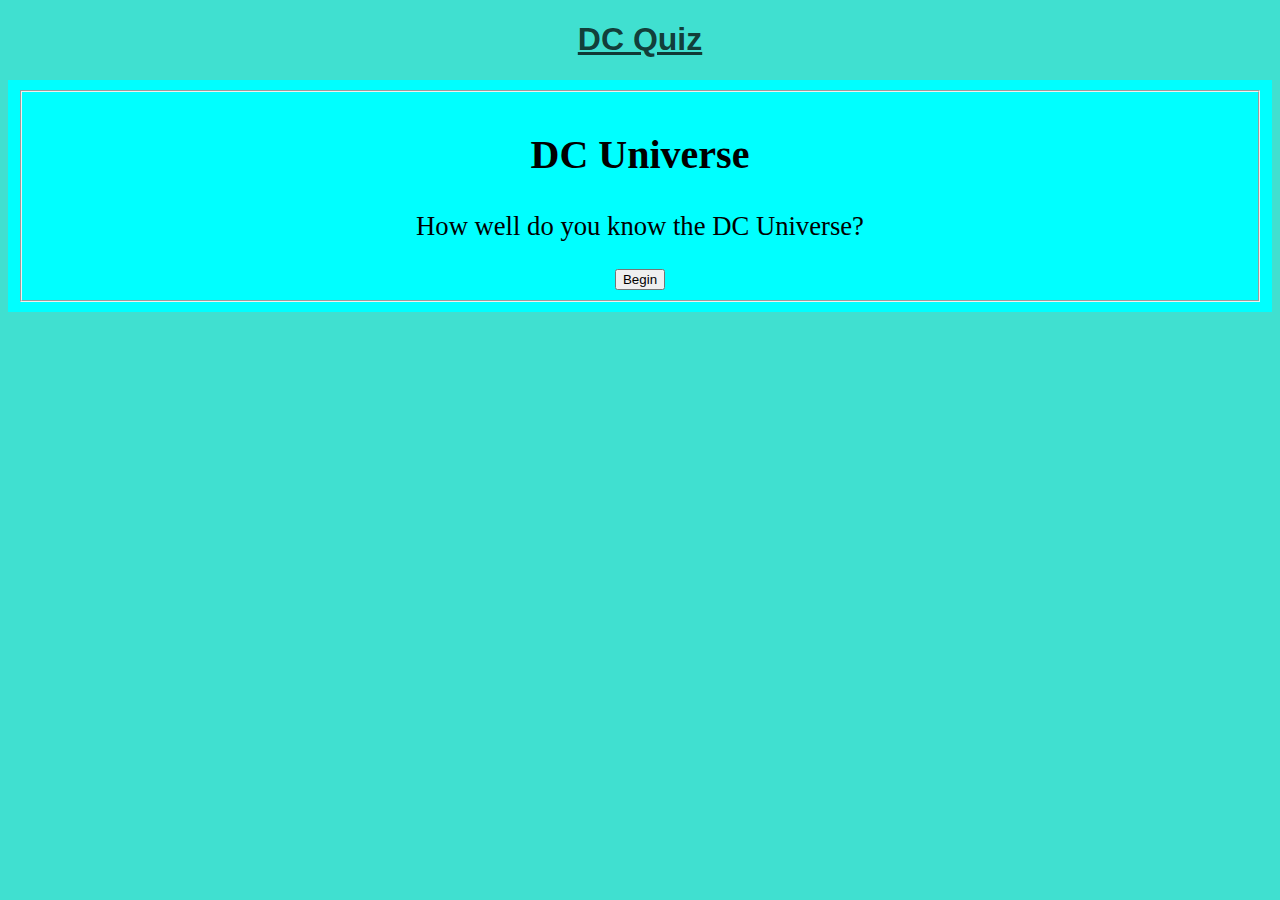
<file: index.html>
<!DOCTYPE html>
<html lang="en">
  <head>
    <meta charset="utf-8">
    <meta name="viewport" content="width=device-width">
    <title>DC Quiz App</title>
    <link href="style.css" rel="stylesheet" type="text/css" />
  </head>


  <body>
    <header class="header">
      <h1>DC Quiz</h1>
      <div class="score"></div>
    </header>

    <main>
      <fieldset>
        <div class="Q">
          <h2>DC Universe</h2>
          <p>How well do you know the DC Universe?</p>
        </div>

        <div>
          <button type="button" id="button-begin">Begin</button>
        </div>
      </fieldset>
    </main>

    <script src="https://ajax.googleapis.com/ajax/libs/jquery/3.3.1/jquery.min.js"></script>
    <script src="script.js"></script>
  </body>
</html>
</file>
<file: style.css>
h1 {
  color: rgba(0, 0, 0, 0.74);
  text-decoration: underline;
  font-family: Arial;
}

body {
  text-align: center;
  background-color: turquoise;
}

ul {
  list-style-type: none;
  text-align: right;
}


main {
  background-color: cyan;
  border: 20px;
  border-width: 10px;
  border-color: black;
  padding: 10px;
}

.question {
  text-decoration: bold;
  font-family: Helvetica;
}

.options {
  text-align: center;
  padding: 20px;
}

.Q {
  font-size: 20pt;
}

.score li {
  display: inline;
  padding: 20 px;
}
</file>
